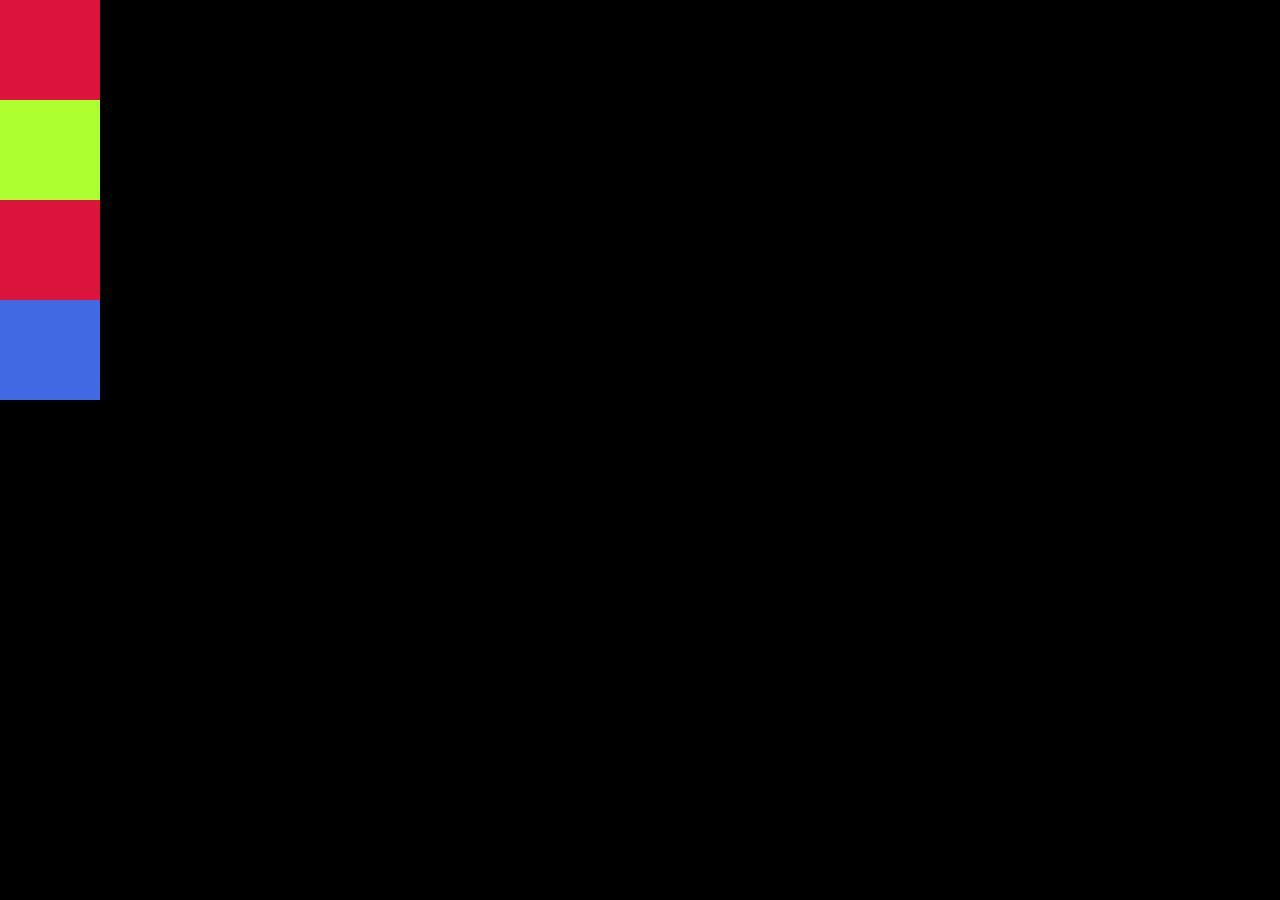
<file: gsap/index.html>
<!DOCTYPE html>
<html lang="en">

<head>
    <meta charset="UTF-8">
    <meta name="viewport" content="width=device-width, initial-scale=1.0">
    <title>gsap</title>
    <style>
        * {
            margin: 0;
            padding: 0;
            box-sizing: border-box;
            font-family: 'gilroy';
        }

        html,
        body {
            height: 100%;
            width: 100%;
            background-color: #000;
        }

        #box {
            height: 100px;
            width: 100px;
            background-color: crimson;
        }

        #box1 {
            height: 100px;
            width: 100px;
            background-color: greenyellow;
        }

        #box2 {
            height: 100px;
            width: 100px;
            background-color: crimson;
        }

        #box3 {
            height: 100px;
            width: 100px;
            background-color: royalblue;
        }
    </style>
</head>

<body>
    <div id="box"></div>

    <!-- second  video -->
    <div id="box1"></div>
    <div id="box2"></div>
    <div id="box3"></div>



    <script src="https://cdnjs.cloudflare.com/ajax/libs/gsap/3.12.5/gsap.min.js"
        integrity="sha512-7eHRwcbYkK4d9g/6tD/mhkf++eoTHwpNM9woBxtPUBWm67zeAfFC+HrdoE2GanKeocly/VxeLvIqwvCdk7qScg=="
        crossorigin="anonymous" referrerpolicy="no-referrer"></script>

    <script>

        // this is 1st part (basic)
        gsap.to("#box", {
            x: 100,
            rotate: 360,
            backgroundColor: "blue",
            duration: 2,
            delay: 1
        })

        // gsap.from("#box",{
        //     x:1000,
        //     rotate:360,
        //     backgroundColor:"blue",
        //     duration:2,
        //     delay:1
        // })


        // 2nd this is another program (scrollTrigger)
        let tl = gsap.timeline()
        tl.to("#box1", {
            x: 1000,
            rotate: 360,
            scale: 0.5,
            duration: 2,
            delay: 1
        })

        tl.to("#box2", {
            x: 1000,
            rotate: 360,
            scale: 0.5,
            duration: 2,
        })
        tl.to("#box3", {
            x: 1000,
            rotate: 360,
            scale: 0.5,
            duration: 2,
        })
    </script>
</body>

</html>
</file>
